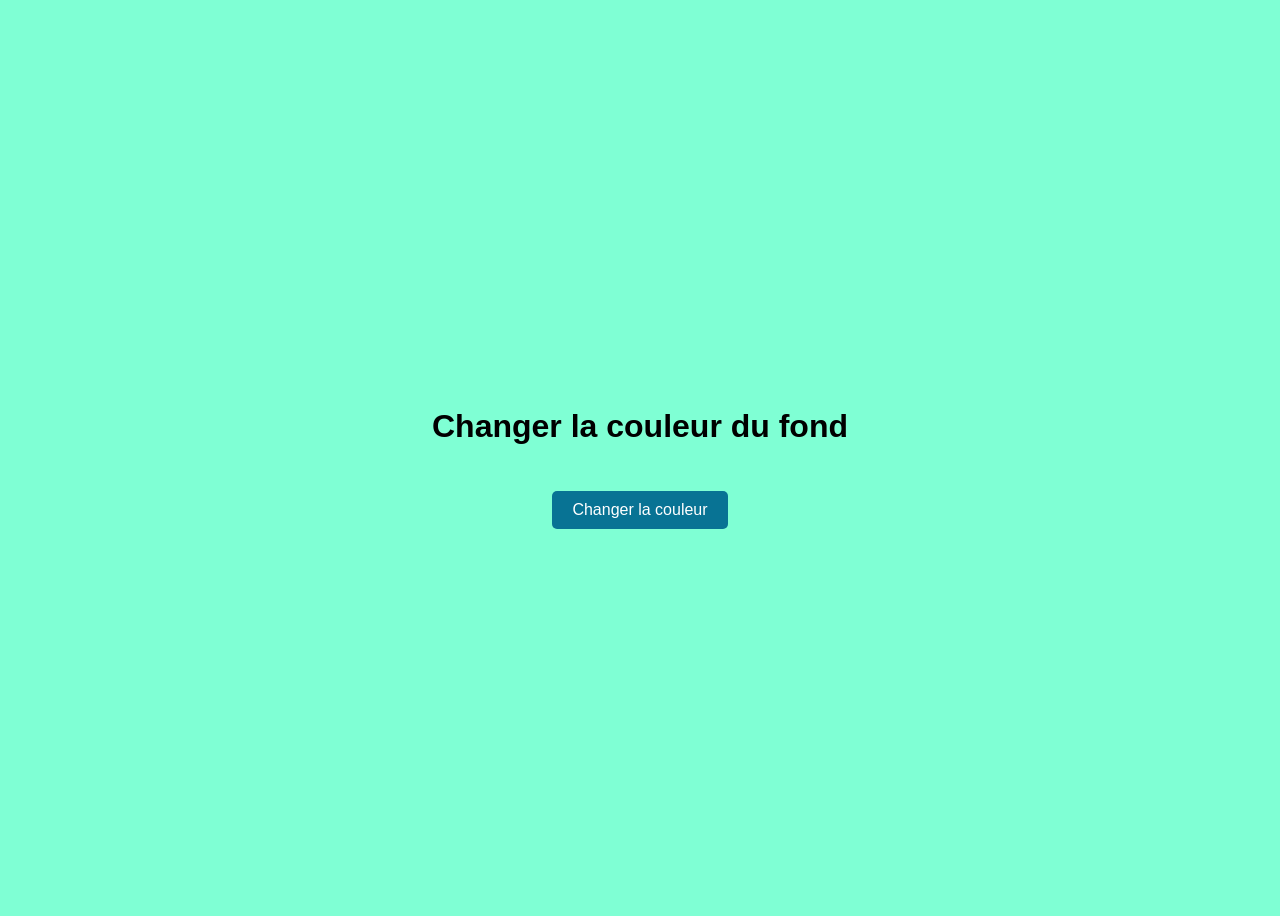
<file: Background Changer/index.html>
<!DOCTYPE html>
<html lang="en">
    <head>
        <meta charset="UTF-8">
        <meta name="viewport" content="width=device-width, initial-scale=1.0">
        <title>TP2 - Background Changer</title>
        <link rel="stylesheet" href="style.css">
    </head>
    <body>  
        <h1>Changer la couleur du fond</h1>
        <button id="btn">Changer la couleur</button>
        
        <script src="script.js"></script>
    </body>
</html>
</file>
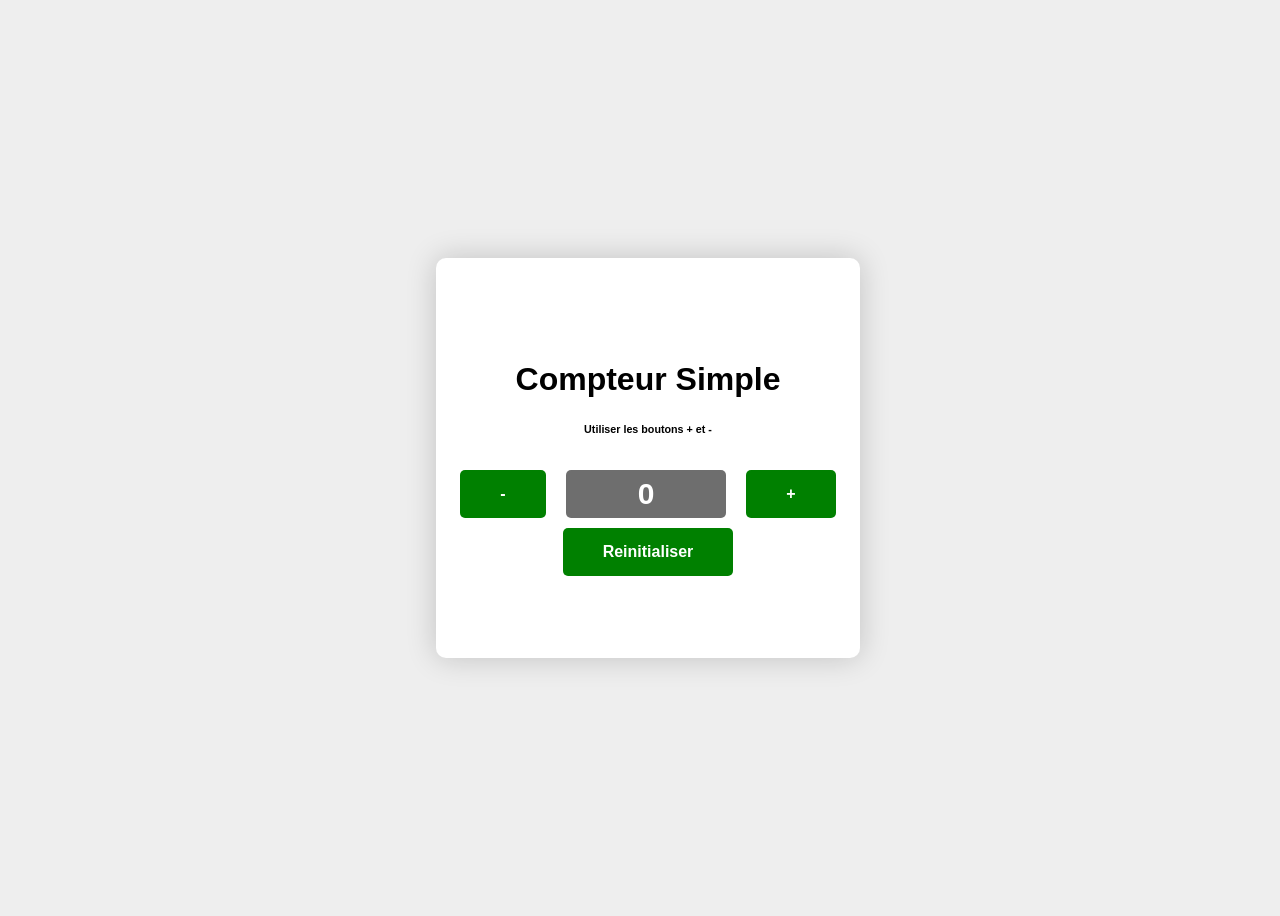
<file: Counter/index.html>
<!DOCTYPE html>
<html lang="en">
    <head>
        <meta charset="UTF-8">
        <meta name="viewport" content="width=device-width, initial-scale=1.0">
        <title>My Web Page</title>
        <title>TP1 - Counter</title>
        <link rel="stylesheet" href="style.css">
    </head>
    <body>
        <div class="container">
            <div class="title">
                <h1>Compteur Simple</h1>
                <h6>Utiliser les boutons + et -</h6>
            </div>
            <div class="btns">
                <button id="decrement">-</button>
                <span id="count">0</span>
                <button id="increment">+</button>
            </div>
            <div class="reset">
                <button id="reset">Reinitialiser</button>
            </div>
        </div>
        <script src="script.js"></script>
    </body>
</html>
</file>
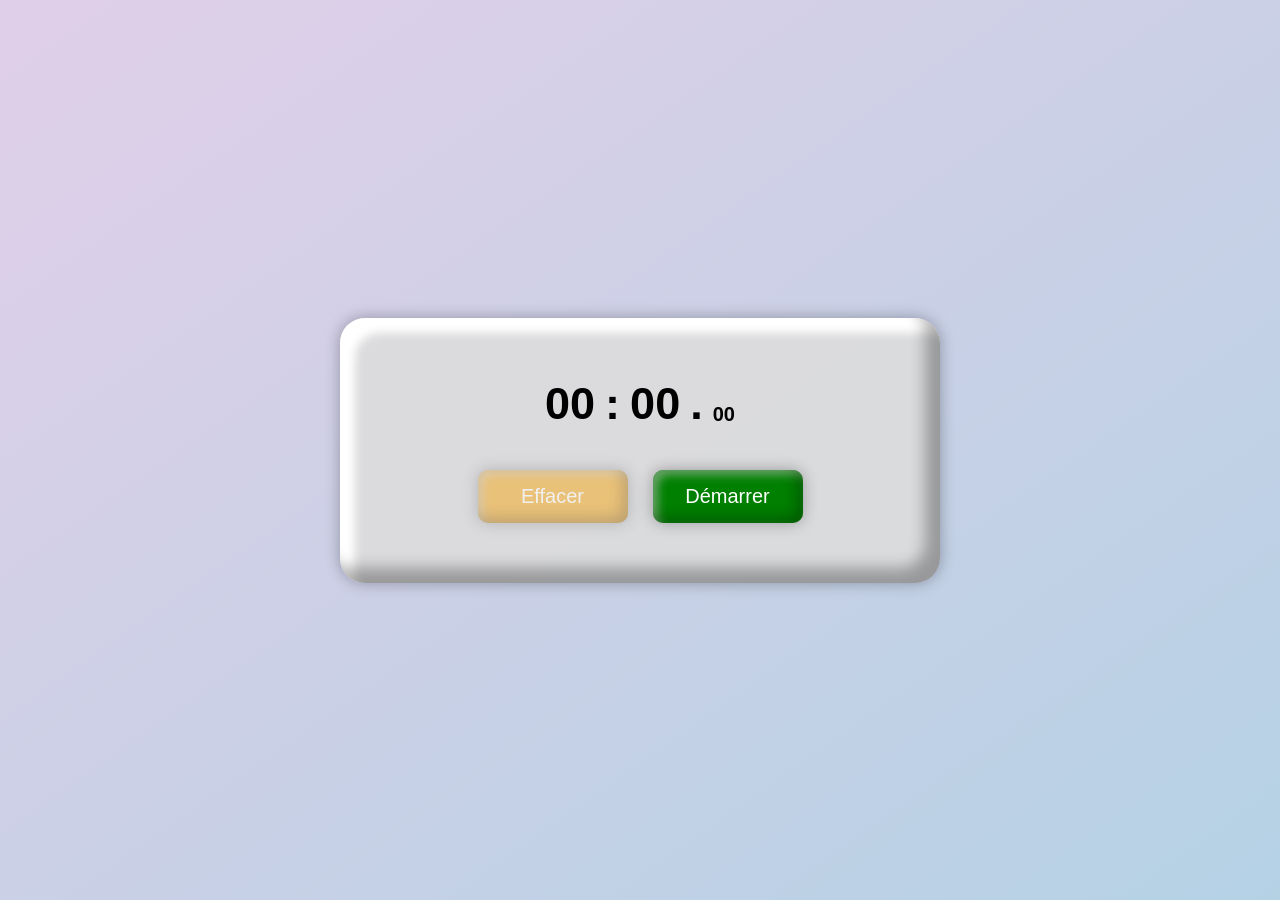
<file: Stopwatch/index.html>
<!DOCTYPE html>
<html lang="en">
<head>  
    <meta charset="UTF-8">
    <meta http-equiv="X-UA-Compatible" content="IE=edge">
    <meta name="viewport" content="width=device-width, initial-scale=1.0">
    <link rel="stylesheet" href="styles.css">
    <link href="https://fonts.cdnfonts.com/css/digital-numbers" rel="stylesheet">
    <title>TP5 - Stopwatch</title>
</head>
<body>
    <div class="container">
        <div class="timer">
            <span>00</span><b>:</b>
            <span>00</span><b>.</b>
            <span>00</span>
        </div>
        <div class="buttons">
            <button class="reset">Effacer</button>
            <button class="start">Démarrer</button>
        </div>
    </div>
    <script src="script.js"></script>
</body>
</html>
</file>
<file: Background Changer/style.css>
body{
    background: aquamarine;
    text-align: center;
    display: flex;
    flex-direction: column;
    justify-content: center;
    align-items: center;
    height: 100vh;
    gap: 25px;
    font-family: 'Segoe UI', Tahoma, Geneva, Verdana, sans-serif;
    overflow: hidden;
}
button{
    padding: 10px 20px;
    font-size: 16px;
    border: none;
    border-radius: 5px;
    background-color: #087394;
    color: white;
    cursor: pointer;
    transition: background-color 0.3s ease;
}
</file>
<file: Counter/style.css>
* {
    font-family: Arial, Helvetica, sans-serif;
    text-align: center;
}
body{
    background-color: #eee;
    height: 100vh;
    width: 100vw;
    display: flex;
    align-items: center;
    justify-content: center;
    overflow: hidden;
}
.container{
    width: 30%;
    height: 40%;
    display: flex;
    flex-direction: column;
    align-items: center;
    justify-content: center;
    gap: 10px;
    background-color: white;
    border-radius: 10px;
    box-shadow: 0 0 30px #00000030;
    padding: 20px;
}
.btns{
    display: flex;
    gap: 20px;
}
button{
    padding: 15px 40px;
    border: none;
    border-radius: 5px;
    background-color: green;
    color: white;
    font-size: 16px;
    cursor: pointer;
    transition: background-color 0.3s ease;
    font-weight: bold;
}
.btns > span {
    font-size: 30px;
    font-weight: bold;
    background-color: #6e6e6e;
    display: flex;
    align-items: center;
    padding: 0 72px;
    border-radius: 5px;
    color: white;
}
</file>
<file: Stopwatch/styles.css>
* {
    box-sizing: border-box;
}
body {
    margin: 0;
    overflow: 0;
    display: flex;
    flex-direction: column;
    align-items: center;
    justify-content: center;
    height: 100vh;
    background: linear-gradient(145deg, #dbc6e4d7, #a7c9e0d7);
}
.container {
    display: flex;
    flex-direction: column;
    align-items: center;
    justify-content: center;
    padding: 60px;
    gap: 40px;
    width: 600px;
    height: auto;
    border-radius: 25px;
    background-color: #dddddde5;
    box-shadow: inset -15px -15px 15px rgba(0, 0, 0, 0.3),
    inset 15px 15px 10px rgba(255, 255, 255),
    0 0 15px rgba(0, 0, 0, 0.3);
}
.timer{
    font-family: 'Digital Numbers', sans-serif;
    display: flex;
    align-items: self-end;
    justify-content: center;
    gap: 10px;
    
}
span, b{
    font-size: 45px;
    padding-bottom: 0;
    font-weight: bold;
}
span:last-child{
    font-size: 20px;
    text-align: bottom;
    padding-bottom: 4px;
}
.buttons{
    display: flex;
    align-items: center;
    justify-content: center;
    gap: 25px;
}
button{
    padding: 15px 20px;
    font-size: 20px;
    border: none;
    border-radius: 10px;
    color: white;
    cursor: pointer;
    width: 150px;
    outline: none;
    box-shadow: inset -5px -5px 15px rgba(0, 0, 0, 0.3),
    inset 5px 5px 10px rgba(219, 219, 219, 0.5),
    0 0 15px rgba(0, 0, 0, 0.3);
}
.start{
    background-color: green;
}
.reset{
    background-color: #f4b136;
    cursor: default;
    opacity: 0.6;
}
.reset:hover{
    cursor: default;
}
</file>
